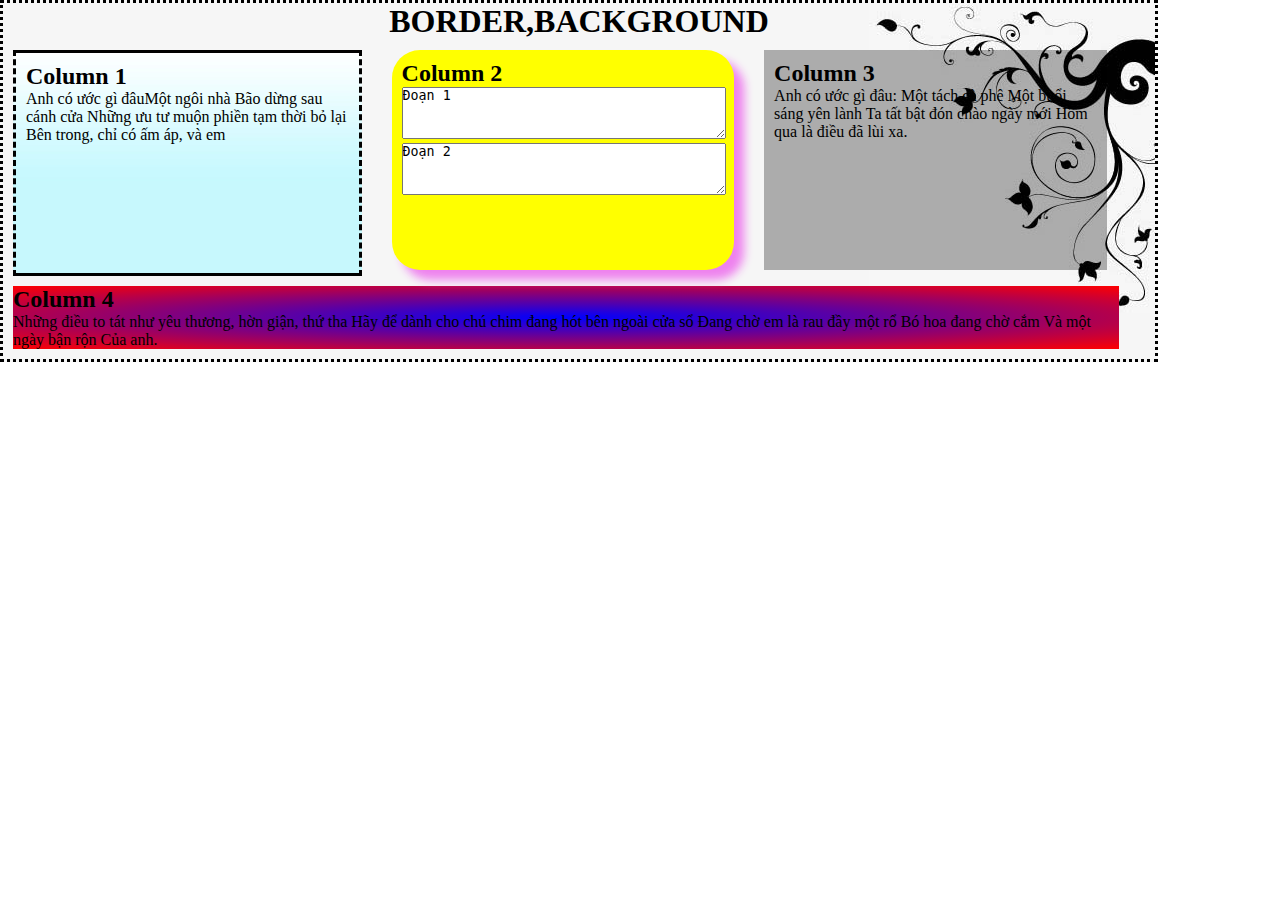
<file: bai1c2/index/index.html>
<!DOCTYPE html>
<html>
<head>
	<meta charset="utf-8">
	<title>Bài 1 trang 95</title>
	<link href="../css/style.css" rel="stylesheet" type="text/css"/>
</head>
<body>
	<div id="boder">
			<center><h1>BORDER,BACKGROUND</h1></center>
		<div class="cot cot1">
				<h2>Column 1</h2>
			<p>Anh có ước gì đâuMột ngôi nhà

				Bão dừng sau cánh cửa

				Những ưu tư muộn phiền tạm thời bỏ lại

				Bên trong, chỉ có ấm áp, và em</p>
		</div>
		<div class="cot cot2">
				<h2>Column 2</h2>
			<textarea class="t1" name="message">Đoạn 1</textarea></br>
			<textarea class="t1" name="message">Đoạn 2</textarea>
		</div>
		<div class="cot cot3">
				<h2>Column 3</h2>
			<p>Anh có ước gì đâu: Một tách cà phê

				Một buổi sáng yên lành

				Ta tất bật đón chào ngày mới

				Hôm qua là điều đã lùi xa.
			</p>
		</div>
		<div class="cot4">
			<h2>Column 4</h2>
			<p>	Những điều to tát như yêu thương, hờn giận, thứ tha

				Hãy để dành cho chú chim đang hót bên ngoài cửa sổ

				Đang chờ em là rau đầy một rổ

				Bó hoa đang chờ cắm

				Và một ngày bận rộn

				Của anh.
			</p>
		</div>

	</div>
</body>

</html>
</file>
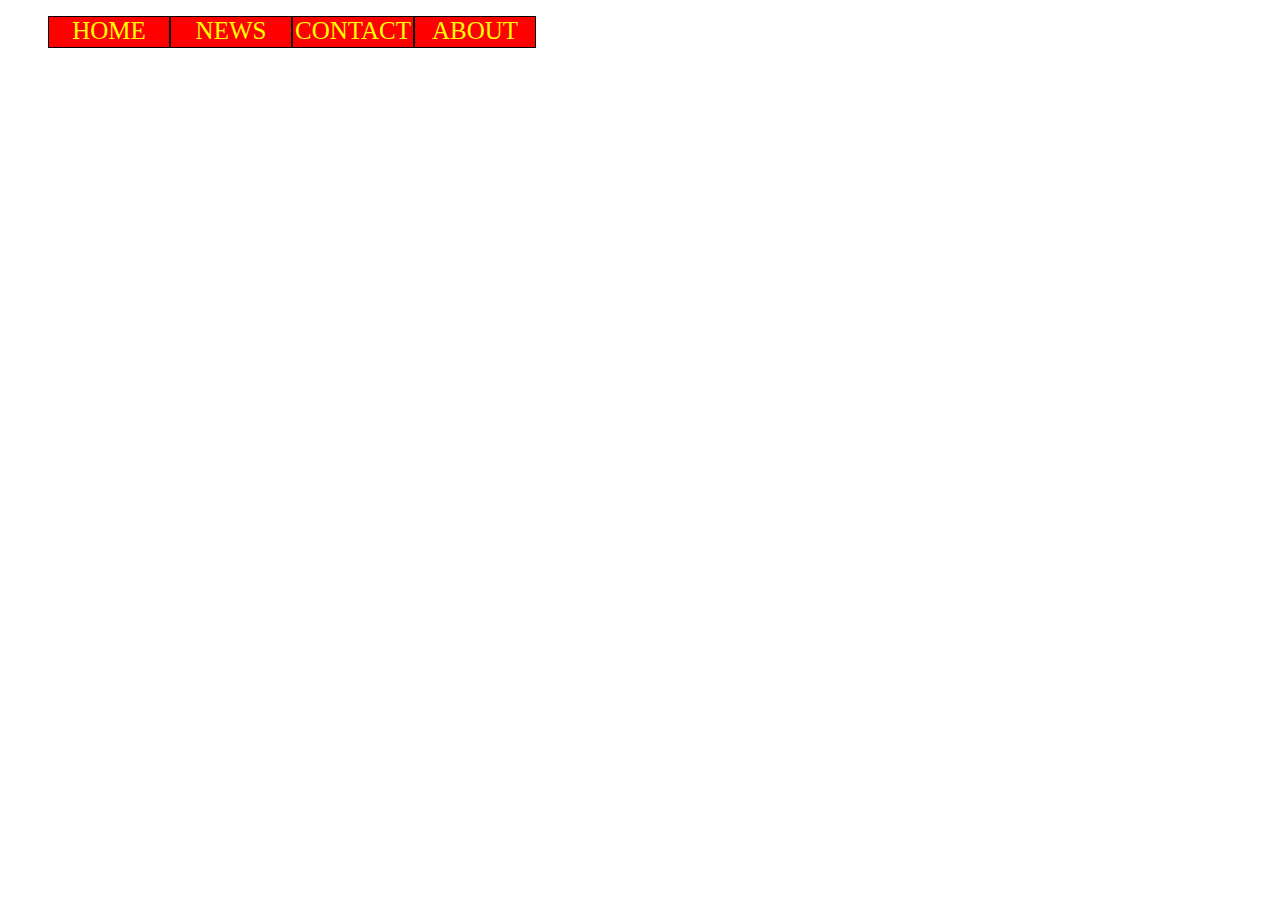
<file: bai5 trang99/horizontal navigation bar.html>
<!DOCTYPE html>
<html>
<head>
<meta charset="utf-8">
<title>Bài 5 trang 99</title>
</head>
<style>
ul li{
list-style-type:none;
float:left;
background:red;
width:120px;
height:30px;
border:1px solid black;
text-align:center;
font-size:25px;
}
a{
color:yellow;
text-decoration:none;
display:block;
height:100%;
}
#navbar ul li a:hover{
background:gray;
color:blue;
}
a:hover
</style>
<body>
<div id="navbar">
<ul>
	<li>
	  <a href="#">HOME</a>
	</li>
	<li>
	  <a href="#">NEWS</a>
	</li>
	<li>
	  <a href="#">CONTACT</a>
	</li>
	<li>
      <a href="#">ABOUT</a>
	</li>					
</ul>
</div>
</body>
</html>
</file>
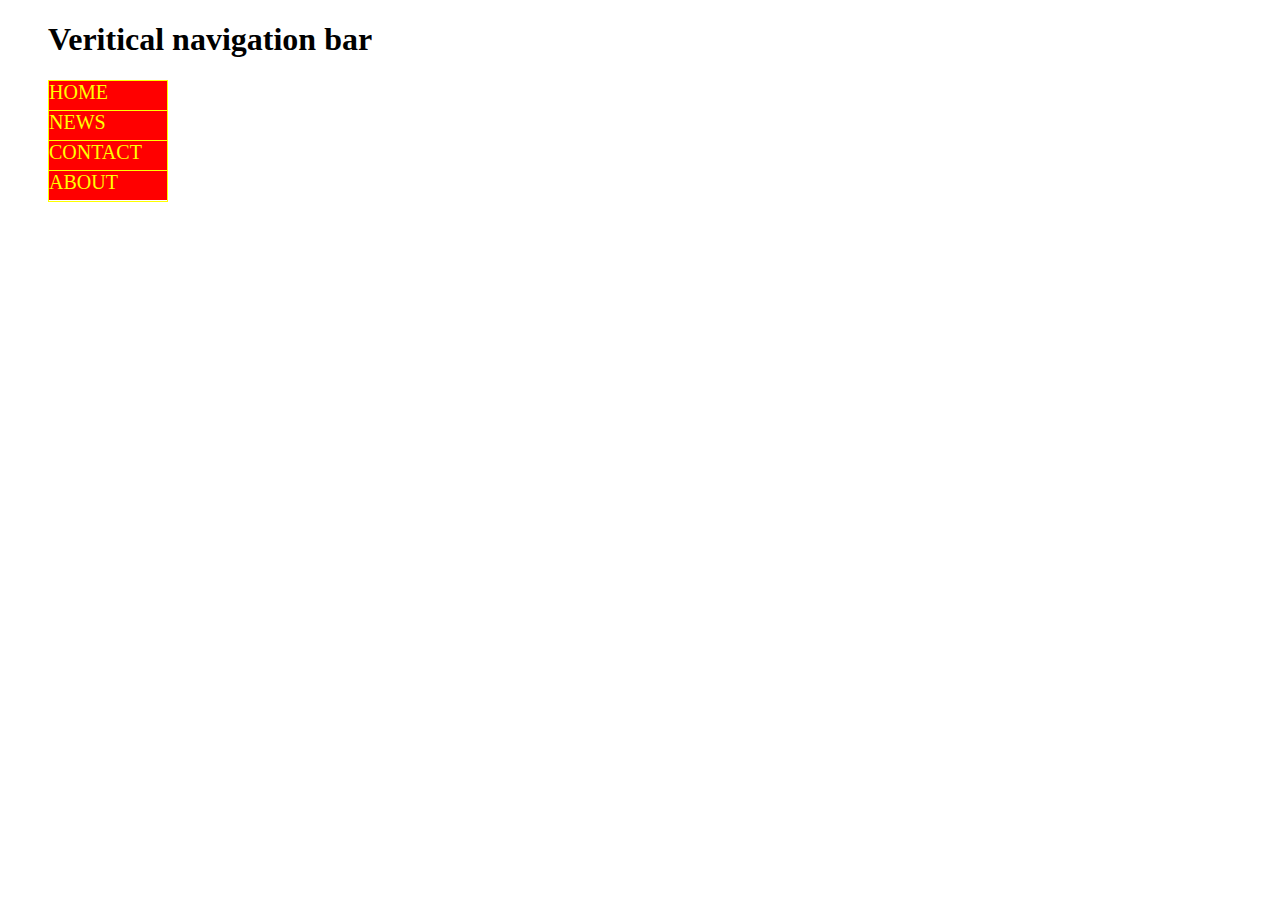
<file: bai5 trang99/Vertical navigation bar.html>
<!DOCTYPE html>
<html>
<head>
<meta charset="utf-8">
<title>Bài 5 trang 99</title>
</head>
<style>
ul li{
list-style-type:none;
background:red;
width:120px;
height:30px;

text-align:left;
font-size:20px;
}
a{
color:yellow;
text-decoration:none;
display:block;
height:100%;
border:1px solid;
text-align;center;
}
#navbar ul li a:hover{
background:gray;
color:#fff;
}
a:hover
</style>
<body>
<div id="navbar">
<ul>
	<h1>Veritical navigation bar</h1>
	<li>
	  <a href="#">HOME</a>
	</li>
	<li>
	  <a href="#">NEWS</a>
	</li>
	<li>
	  <a href="#">CONTACT</a>
	</li>
	<li>
      <a href="#">ABOUT</a>
	</li>					
</ul>
</div>
</body>
</html>
</file>
<file: bai1c2/css/style.css>
*{
	margin: 0;
	padding: 0;
}
#boder{
	width: 90%;
	background-color: #f6f6f6;
	background-image: url("bg2.jpg");
	background-repeat: no-repeat;
	background-position:right top;
	margin right:200px;
	border-style: dotted;
	clear: left;
	overflow: auto;
}.cot{
	width: 28%;
	margin: 10px;
	padding: 10px;
	border: solid;
	margin-right: 20px;
	height: 200px;
	float: left;
}
.cot1{
	border-style: solid dashed;
	background-image: url("bg1.jpg");
	
}
.cot2{
	border: none;
	background-color: yellow;
	border-radius: 28px;
	box-shadow:10px 10px 10px violet;

}
.t1{
	width: 100%;
	height: 50px;
}
.cot3{
	background-color: rgba(0,0,0,.3);
	border: none;
}
.cot4{
	width: 96%;
	border: solid;
	clear: left;
	margin-bottom: 10px;
	margin-right: 20px;
	margin-left: 10px;
	background:radial-gradient(blue,red);
	border: none;
}
</file>
